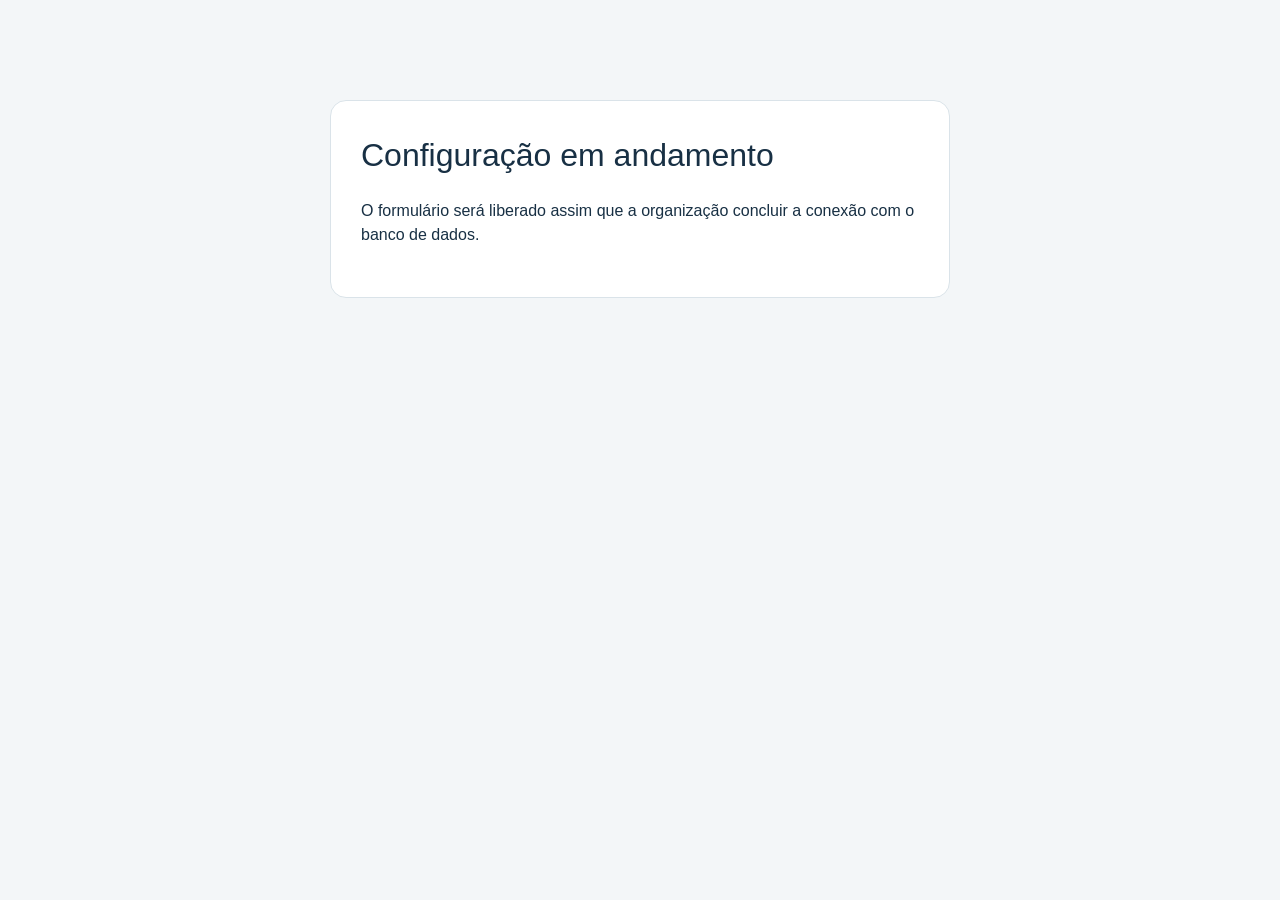
<file: index.html>
<!doctype html><html lang="pt-BR"><head><meta charset="UTF-8"/><meta name="viewport" content="width=device-width, initial-scale=1.0"/><title>Férias 2027 · 4º Pelotão</title><meta name="description" content="Indique três meses distintos, em ordem de preferência, para o planejamento de férias de 2027 do 4º Pelotão."/><link rel="icon" href="./assets/favicon-k_PjKzTc.svg"/><script src="./config.js"></script>  <script type="module" crossorigin src="./assets/index-CCAmMILm.js"></script>
  <link rel="stylesheet" crossorigin href="./assets/index-Dhbg7Y4M.css">
</head><body><div id="root"></div></body></html>
</file>
<file: assets/index-Dhbg7Y4M.css>
/*! tailwindcss v4.3.3 | MIT License | https://tailwindcss.com */
@layer theme{:root,:host{--font-sans:ui-sans-serif, system-ui, sans-serif, "Apple Color Emoji", "Segoe UI Emoji", "Segoe UI Symbol", "Noto Color Emoji";--font-mono:ui-monospace, SFMono-Regular, Menlo, Monaco, Consolas, "Liberation Mono", "Courier New", monospace;--default-font-family:var(--font-sans);--default-mono-font-family:var(--font-mono)}}@layer base{*,:after,:before,::backdrop{box-sizing:border-box;border:0 solid;margin:0;padding:0}::file-selector-button{box-sizing:border-box;border:0 solid;margin:0;padding:0}html,:host{-webkit-text-size-adjust:100%;tab-size:4;line-height:1.5;font-family:var(--default-font-family,ui-sans-serif, system-ui, sans-serif, "Apple Color Emoji", "Segoe UI Emoji", "Segoe UI Symbol", "Noto Color Emoji");font-feature-settings:var(--default-font-feature-settings,normal);font-variation-settings:var(--default-font-variation-settings,normal);-webkit-tap-highlight-color:transparent}hr{height:0;color:inherit;border-top-width:1px}abbr:where([title]){-webkit-text-decoration:underline dotted;text-decoration:underline dotted}h1,h2,h3,h4,h5,h6{font-size:inherit;font-weight:inherit}a{color:inherit;-webkit-text-decoration:inherit;-webkit-text-decoration:inherit;-webkit-text-decoration:inherit;-webkit-text-decoration:inherit;text-decoration:inherit}b,strong{font-weight:bolder}code,kbd,samp,pre{font-family:var(--default-mono-font-family,ui-monospace, SFMono-Regular, Menlo, Monaco, Consolas, "Liberation Mono", "Courier New", monospace);font-feature-settings:var(--default-mono-font-feature-settings,normal);font-variation-settings:var(--default-mono-font-variation-settings,normal);font-size:1em}small{font-size:80%}sub,sup{vertical-align:baseline;font-size:75%;line-height:0;position:relative}sub{bottom:-.25em}sup{top:-.5em}table{text-indent:0;border-color:inherit;border-collapse:collapse}:-moz-focusring{outline:auto}progress{vertical-align:baseline}summary{display:list-item}ol,ul,menu{list-style:none}img,svg,video,canvas,audio,iframe,embed,object{vertical-align:middle;display:block}img,video{max-width:100%;height:auto}button,input,select,optgroup,textarea{font:inherit;font-feature-settings:inherit;font-variation-settings:inherit;letter-spacing:inherit;color:inherit;opacity:1;background-color:#0000;border-radius:0}::file-selector-button{font:inherit;font-feature-settings:inherit;font-variation-settings:inherit;letter-spacing:inherit;color:inherit;opacity:1;background-color:#0000;border-radius:0}:where(select:is([multiple],[size])) optgroup{font-weight:bolder}:where(select:is([multiple],[size])) optgroup option{padding-inline-start:20px}::file-selector-button{margin-inline-end:4px}::placeholder{opacity:1}@supports (not ((-webkit-appearance:-apple-pay-button))) or (contain-intrinsic-size:1px){::placeholder{color:currentColor}@supports (color:color-mix(in lab, red, red)){::placeholder{color:color-mix(in oklab, currentcolor 50%, transparent)}}}textarea{resize:vertical}::-webkit-search-decoration{-webkit-appearance:none}::-webkit-date-and-time-value{min-height:1lh;text-align:inherit}::-webkit-datetime-edit{display:inline-flex}::-webkit-datetime-edit-fields-wrapper{padding:0}::-webkit-datetime-edit{padding-block:0}::-webkit-datetime-edit-year-field{padding-block:0}::-webkit-datetime-edit-month-field{padding-block:0}::-webkit-datetime-edit-day-field{padding-block:0}::-webkit-datetime-edit-hour-field{padding-block:0}::-webkit-datetime-edit-minute-field{padding-block:0}::-webkit-datetime-edit-second-field{padding-block:0}::-webkit-datetime-edit-millisecond-field{padding-block:0}::-webkit-datetime-edit-meridiem-field{padding-block:0}::-webkit-calendar-picker-indicator{line-height:1}:-moz-ui-invalid{box-shadow:none}button,input:where([type=button],[type=reset],[type=submit]){appearance:button}::file-selector-button{appearance:button}::-webkit-inner-spin-button{height:auto}::-webkit-outer-spin-button{height:auto}[hidden]:where(:not([hidden=until-found])){display:none!important}}@layer components;@layer utilities{.table{display:table}}:root{--navy:#122d40;--navy-light:#1c3e53;--gold:#e5bb65;--ink:#183044;--muted:#657785;--line:#dae3e9;--bg:#f3f6f8;--green:#146a50;--radius:16px;color:var(--ink);background:var(--bg);font-family:Arial,Helvetica,sans-serif}*{box-sizing:border-box}body{margin:0;font-size:16px;line-height:1.5}button,input,select{font:inherit}button,a,input,select{-webkit-tap-highlight-color:transparent}button,a{touch-action:manipulation}button{cursor:pointer}button:disabled{opacity:.55;cursor:not-allowed}a{color:inherit}h1,h2,h3,p{margin:0}h2{letter-spacing:-.035em;font-size:clamp(1.85rem,3vw,2.4rem);font-weight:700;line-height:1.2}h3{font-size:1.1rem;font-weight:700}input,select{min-width:0}input:focus,select:focus{outline-offset:2px;border-color:#446f8c;outline:3px solid #c9dbe8}button:focus-visible,a:focus-visible{outline-offset:4px;outline:3px solid #4382af}h2:focus{outline:none}button svg,a svg{flex-shrink:0}.app-shell{grid-template-columns:minmax(290px,32%) 1fr;min-height:100vh;display:grid}.event-sidebar{background:var(--navy);color:#fff;flex-direction:column;min-height:100vh;padding:36px 44px 28px;display:flex}.brand{letter-spacing:.07em;align-items:center;gap:13px;font-size:.94rem;font-weight:700;text-decoration:none;display:flex}.brand small{letter-spacing:.01em;color:#afc2cf;margin-top:3px;font-size:.78rem;font-weight:400;display:block}.brand-mark{letter-spacing:-.1em;width:48px;height:48px;color:var(--gold);background:#ffffff0c;border:1px solid #547083;border-radius:12px;justify-content:center;align-items:center;font-size:1.8rem;line-height:1;display:flex}.brand-mark span{letter-spacing:0;align-self:flex-start;margin-top:8px;font-size:1rem}.sidebar-content{margin:auto 0;padding:56px 0}.eyebrow{letter-spacing:.14em;color:var(--muted);margin-bottom:16px;font-size:.75rem;font-weight:700;display:block}.gold{color:var(--gold)}.sidebar-content h1{letter-spacing:-.035em;font-size:clamp(2rem,3.25vw,3.25rem);line-height:1.15}.sidebar-intro{color:#beced8;max-width:300px;margin-top:20px;font-size:1rem;line-height:1.65}.date-block{border-top:1px solid #ffffff26;border-bottom:1px solid #ffffff26;align-items:center;gap:19px;margin:34px 0 27px;padding:21px 0;display:flex}.date-block strong{color:var(--gold);letter-spacing:-.065em;font-size:5rem;font-weight:400;line-height:1}.date-block div{letter-spacing:.16em;font-size:.88rem;font-weight:700}.date-block span{color:#a6bfce;letter-spacing:.03em;margin-top:5px;font-size:1.2rem;font-weight:400;display:block}.event-details p{gap:14px;margin:0 0 21px;font-size:.98rem;display:flex}.event-details svg{color:var(--gold);flex-shrink:0;margin-top:3px}.event-details small{color:#adbfcb;margin-top:2px;font-size:.85rem;display:block}.side-note{border-left:2px solid var(--gold);color:#b9cbd6;margin-top:34px;padding-left:15px;font-size:.85rem;line-height:1.6}.admin-link{color:#bdccd6;border-top:1px solid #ffffff1c;align-items:center;gap:9px;padding-top:20px;font-size:.83rem;text-decoration:none;display:flex}.admin-link:hover{color:#fff}.form-main{min-width:0;padding:0 48px}.topbar{border-bottom:1px solid var(--line);letter-spacing:.08em;color:var(--muted);justify-content:space-between;align-items:center;gap:15px;padding:27px 0;font-size:.75rem;font-weight:700;display:flex}.open-badge{letter-spacing:0;color:var(--green);background:#ecf6f0;border:1px solid #c6dfd5;border-radius:20px;padding:5px 12px;font-size:.82rem;font-weight:500}.form-container{max-width:680px;margin:44px auto 0}.form-container>.eyebrow{margin-bottom:12px}.lead{color:var(--muted);margin:14px 0 27px;font-size:1rem}.steps{grid-template-columns:repeat(3,1fr);gap:0;margin:0 0 28px;padding:0;list-style:none;display:grid}.steps li{color:#687b89;align-items:center;gap:9px;font-size:.85rem;font-weight:600;display:flex;position:relative}.steps li:not(:last-child):after{content:"";background:#cedae2;flex:1;height:1px;margin:0 12px}.step-circle{background:#fff;border:1px solid #c6d4de;border-radius:50%;flex-shrink:0;justify-content:center;align-items:center;width:30px;height:30px;font-size:.8rem;display:flex}.steps .active{color:var(--navy)}.steps .active .step-circle{color:#fff;background:var(--navy);border-color:var(--navy)}.steps .done .step-circle{color:var(--green);background:#e6f3ed;border-color:#b9d8ca}.form-card{border:1px solid var(--line);border-radius:var(--radius);background:#fff;padding:28px;box-shadow:0 8px 25px #18304404}.card-title{border-bottom:1px solid #e5ebef;align-items:center;gap:11px;margin-bottom:25px;padding-bottom:24px;display:flex}.card-title svg{color:#647f90}.step-meta{color:#8394a1;letter-spacing:.08em;margin-left:auto;font-size:.75rem}.field{margin-bottom:22px;font-size:.875rem;font-weight:600;display:block}.field>span,legend>span{color:#9f7531}.field input,.field select{width:100%;color:var(--ink);background:#fff;border:1px solid #cfdbe3;border-radius:8px;height:48px;margin-top:9px;padding:12px 14px;font-size:1rem;font-weight:400;display:block}.field input::placeholder{color:#8596a1}.field input[readonly]{color:#70818b;background:#f3f6f8}.field-grid{grid-template-columns:.8fr 1.2fr;gap:20px;display:grid}.field-note{color:var(--muted);align-items:flex-start;gap:8px;font-size:.81rem;font-weight:400;line-height:1.55;display:flex}.field-note svg{flex-shrink:0;margin-top:2px}fieldset{border:0;margin:0;padding:0}legend{float:none;max-width:100%;margin-bottom:17px;font-size:1rem;font-weight:600;line-height:1.55}.choices{gap:12px;display:grid}.choice{cursor:pointer;border:1px solid #d5e0e6;border-radius:10px;align-items:center;gap:13px;padding:17px;font-size:.94rem;transition:background .15s,border .15s;display:flex}.choice input{accent-color:var(--navy);flex-shrink:0;width:18px;height:18px;margin:0}.choice strong{font-weight:600;display:block}.choice small{color:var(--muted);margin-top:3px;font-size:.82rem;display:block}.choice:hover{border-color:#8da4b4}.choice.selected{background:#f1f6fa;border-color:#42657d;box-shadow:inset 0 0 0 1px #42657d}.guests-section{border-top:1px solid #e2e9ee;margin-top:27px;padding-top:25px}.small-choices{gap:12px;margin-bottom:23px;display:flex}.small-choices .choice{min-width:118px;padding:13px 20px}.quantity-control{background:#fff;border:1px solid #cfdbe3;border-radius:8px;align-items:center;width:164px;margin-top:10px;display:flex;overflow:hidden}.quantity-control input{text-align:center;appearance:textfield;border:0;border-radius:0;width:70px;height:43px;margin:0;padding:8px 0}.quantity-control input::-webkit-inner-spin-button{appearance:none}.quantity-control button{background:#f4f7f9;border:0;justify-content:center;align-items:center;width:46px;height:43px;display:flex}.quantity-control input:focus{outline-offset:-3px}.guest-fields{border-left:2px solid #d6e2eb;padding-left:20px}.guest-fields .field:last-child{margin-bottom:14px}.info-box{color:#546b7c;background:#f1f5f8;border-radius:8px;margin-top:23px;padding:16px;font-size:.9rem}.form-actions{border-top:1px solid #e5ebef;justify-content:space-between;align-items:center;gap:12px;margin-top:28px;padding-top:23px;display:flex}.primary,.secondary{border:1px solid var(--navy);border-radius:8px;justify-content:center;align-items:center;gap:9px;min-height:46px;padding:11px 21px;font-size:.89rem;font-weight:600;display:inline-flex}.primary{background:var(--navy);color:#fff}.primary:hover{background:#20445d}.secondary{color:var(--ink);background:#fff;border-color:#cfdae3}.secondary:hover{background:#f1f5f8}.required-note{color:var(--muted);font-size:.8rem}.privacy-note{color:#768895;text-align:center;margin:20px 10px;font-size:.8rem;line-height:1.65}.privacy-note span{color:#516b7c}.form-footer{color:#82929c;border-top:1px solid var(--line);justify-content:space-between;gap:15px;margin:33px 0 0;padding:20px 0;font-size:.75rem;display:flex}.error{color:#a03935;overflow-wrap:anywhere;background:#fff2f1;border:1px solid #e9b7b4;border-radius:8px;margin-top:20px;padding:13px 16px;font-size:.9rem}.text-button{color:var(--muted);background:0 0;border:0;margin-top:12px;font-size:.84rem;text-decoration:underline}.summary dl{margin:0}.summary dl>div{border-bottom:1px solid #edf0f3;grid-template-columns:165px 1fr;gap:14px;padding:13px 0;display:grid}.summary dt{color:var(--muted);font-size:.875rem}.summary dd{overflow-wrap:anywhere;margin:0;font-size:.94rem;font-weight:500}.tag{white-space:nowrap;border-radius:6px;padding:4px 9px;font-size:.78rem;font-weight:600;display:inline-block}.tag.yes{color:#236e50;background:#e8f4ed}.tag.no{color:#697786;background:#f0f1f4}.guest-list{margin:17px 0 0;padding:0;list-style:none}.guest-list li{overflow-wrap:anywhere;gap:12px;margin:10px 0;font-size:.93rem;display:flex}.guest-list span{color:#82929f;margin-top:3px;font-size:.78rem}.review-note{color:var(--muted);margin-bottom:14px;font-size:.9rem;line-height:1.6}.success-icon{color:var(--green);background:#e4f1e9;border:1px solid #c9e1d3;border-radius:14px;justify-content:center;align-items:center;width:62px;height:62px;margin-bottom:20px;display:flex}.link-card{background:#eaf1f6;border:1px solid #cfdee8;border-radius:14px;margin:22px 0;padding:23px}.link-card p{color:#5b7384;margin:10px 0 16px;font-size:.86rem;line-height:1.65}.copy-row{align-items:center;gap:10px;display:flex}.copy-row input{color:#4b6578;background:#fff;border:1px solid #c9d7e0;border-radius:8px;width:100%;min-width:0;height:46px;padding:10px;font-size:.85rem}.receipt-date{color:var(--muted);margin-top:23px;font-size:.79rem}.loading{min-height:400px;color:var(--muted);justify-content:center;align-items:center;gap:10px;display:flex}.spin{animation:1s linear infinite spin}@keyframes spin{to{transform:rotate(360deg)}}.denied{border:1px solid var(--line);background:#fff;border-radius:16px;max-width:620px;margin:100px auto;padding:30px}.denied h1{font-size:2rem}.denied p{margin:20px 0}.admin-shell{grid-template-columns:245px 1fr}.compact{padding:28px 25px}.compact .sidebar-content{padding:30px 0}.compact .sidebar-content h1{font-size:1.9rem}.compact .sidebar-intro{font-size:.9rem}.compact .date-block strong{font-size:4rem}.compact .date-block{gap:13px}.compact .side-note{display:none}.admin-main{min-width:0;padding:0 36px 35px}.admin-container{margin-top:34px}.admin-heading{justify-content:space-between;align-items:center;gap:20px;display:flex}.admin-heading .lead{margin:10px 0 0}.admin-heading .eyebrow{margin-bottom:10px}.export-actions{flex-wrap:wrap;gap:9px;display:flex}.metrics{grid-template-columns:repeat(4,1fr);gap:15px;margin:29px 0 24px;display:grid}.metric{border:1px solid var(--line);background:#fff;border-radius:13px;padding:20px}.metric .metric-label{color:var(--muted);justify-content:space-between;align-items:center;gap:7px;font-size:.83rem;display:flex}.metric strong{letter-spacing:-.05em;margin:16px 0 4px;font-size:2.5rem;font-weight:600;line-height:1.2;display:block}.metric small{color:#8093a0;font-size:.78rem}.metric.total{background:var(--navy);border-color:var(--navy);color:#fff}.metric.total .metric-label,.metric.total small{color:#b6cbd7}.report-card{border:1px solid var(--line);background:#fff;border-radius:14px;overflow:hidden}.report-top{border-bottom:1px solid #e1e8ee;justify-content:space-between;align-items:center;gap:20px;padding:22px 25px;display:flex}.report-top small{color:var(--muted);font-size:.8rem}.filters{flex-wrap:wrap;align-items:end;gap:15px;padding:20px 25px;display:flex}.filter-field{flex-direction:column;flex:1;gap:7px;min-width:165px;font-size:.82rem;font-weight:600;display:flex}.filter-field input,.filter-field select{background:#fff;border:1px solid #cedae3;border-radius:7px;width:100%;height:43px;padding:8px 11px;font-size:.91rem;font-weight:400}.filter-field.search{flex:1.4}.report-meta{color:var(--muted);justify-content:space-between;align-items:center;gap:12px;padding:0 25px 16px;font-size:.8rem;display:flex}.table-wrap{overflow:auto}table{border-collapse:collapse;text-align:left;width:100%}thead{color:#657b8c;background:#f5f8fa}th{letter-spacing:.02em;white-space:nowrap;padding:14px 22px;font-size:.75rem;font-weight:600}td{vertical-align:top;border-top:1px solid #e7edf1;padding:18px 22px;font-size:.9rem}td strong{font-weight:600;display:block}td small{color:var(--muted);margin-top:4px;font-size:.77rem;display:block}.table-guests{color:#546d7f;min-width:175px;max-width:280px}.table-guests span{overflow-wrap:anywhere;margin-bottom:4px;display:block}.empty-state{text-align:center;color:#76909f;padding:60px 24px}.empty-state svg{margin:0 auto 16px}.empty-state h3{color:var(--ink);margin-bottom:9px}.empty-state p{max-width:380px;margin:auto;font-size:.9rem}.refresh-button{color:#607d90;background:0 0;border:0;align-items:center;gap:7px;font-size:.83rem;display:flex}.account-info{letter-spacing:0;font-size:.8rem;font-weight:400}.admin-note{color:#748a99;margin-top:18px;font-size:.82rem}.report-error{margin-bottom:20px}.offline-stale{color:#8c672c;background:#fff6e5;padding:11px 25px;font-size:.85rem}.print-report{display:none}@media (width<=1200px){.event-sidebar{padding:30px}.form-main{padding:0 30px}.admin-shell{grid-template-columns:205px 1fr}.compact{padding:25px 20px}.admin-main{padding:0 23px 30px}.admin-heading{flex-direction:column;align-items:flex-start}.metrics{gap:10px}.metric{padding:17px 13px}.metric .metric-label{font-size:.77rem}}@media (width<=900px){.app-shell{grid-template-columns:270px 1fr}.event-sidebar{padding:25px}.form-main{padding:0 24px}.form-card{padding:22px}.field-grid{grid-template-columns:1fr;gap:0}.steps li{gap:6px;font-size:.79rem}.steps li:not(:last-child):after{margin:0 8px}.summary dl>div{grid-template-columns:130px 1fr}.admin-shell{display:block}.admin-shell .compact{flex-direction:row;justify-content:space-between;align-items:center;min-height:auto;padding:18px 24px}.admin-shell .compact .sidebar-content{display:none}.admin-shell .compact .admin-link{border:0;padding:0}.admin-main .topbar{padding:18px 0}.metrics{grid-template-columns:repeat(4,1fr)}}@media (width<=700px){.app-shell{display:block}.event-sidebar{min-height:auto;padding:20px 22px 23px}.brand-mark{width:42px;height:42px}.sidebar-content{grid-template-columns:auto 1fr;align-items:center;gap:12px 22px;margin:0;padding:23px 0 0;display:grid}.sidebar-content>.eyebrow,.sidebar-content h1,.sidebar-intro,.side-note{display:none}.date-block{border:0;gap:12px;margin:0;padding:0}.date-block strong{font-size:3.7rem}.date-block div{letter-spacing:.09em;font-size:.74rem}.date-block span{margin-top:3px;font-size:.95rem}.event-details p{gap:9px;margin:0 0 10px;font-size:.85rem}.event-details p:first-child,.event-details p:last-child{display:none}.event-details small{font-size:.79rem}.event-details svg{width:17px}.admin-link{margin-top:20px;padding-top:14px;font-size:.77rem}.form-main{padding:0 20px}.topbar{letter-spacing:.05em;padding:19px 0;font-size:.65rem}.open-badge{padding:4px 9px;font-size:.75rem}.form-container{margin:29px auto 0}.lead{margin:13px 0 23px;font-size:.94rem}.eyebrow{font-size:.68rem}.form-card{border-radius:13px;padding:22px 19px}.steps{margin-bottom:23px}.steps li{font-size:.79rem}.step-circle{width:27px;height:27px}.steps li:not(:last-child):after{margin:0 7px}.card-title{gap:9px;margin-bottom:23px;padding-bottom:20px}.card-title h3{font-size:1rem}.field-grid{grid-template-columns:1fr;gap:0}.choice{padding:14px}.choice strong{font-size:.89rem}.summary dl>div{grid-template-columns:118px 1fr;gap:10px}.summary dt{font-size:.8rem}.summary dd{font-size:.89rem}.form-actions{gap:10px}.required-note{font-size:.74rem}.primary,.secondary{padding:11px 16px;font-size:.86rem}.privacy-note{margin:18px 2px;font-size:.77rem}.copy-row{flex-wrap:wrap}.copy-row input{flex:100%}.form-footer{margin-top:27px}.link-card{padding:20px}.admin-main{padding:0 18px 30px}.admin-main .topbar{flex-direction:column;align-items:flex-start;gap:6px}.account-info{font-size:.75rem}.admin-container{margin-top:25px}.metrics{grid-template-columns:repeat(2,1fr);gap:12px}.metric{padding:18px}.metric .metric-label{font-size:.8rem}.metric strong{font-size:2.3rem}.report-top{align-items:flex-start;gap:10px;padding:18px}.report-top h3{font-size:1rem}.report-top small{font-size:.75rem}.refresh-button{font-size:.76rem}.filters{gap:12px;padding:18px}.filter-field{min-width:calc(50% - 12px)}.filter-field.search{min-width:100%}.report-meta{flex-direction:column;align-items:flex-start;gap:5px;padding:0 18px 17px}.export-actions .secondary{font-size:.83rem}td{padding:16px 18px}th{padding:13px 18px}.admin-shell .compact .admin-link{max-width:100px;margin:0;font-size:.74rem}.compact .brand{font-size:.78rem}.compact .brand small{font-size:.72rem}.compact .brand-mark{width:37px;height:37px;font-size:1.5rem}.compact .brand-mark span{margin-top:6px;font-size:.8rem}.admin-note{font-size:.77rem}}@media (prefers-reduced-motion:reduce){*{transition:none!important;animation:none!important}}@media print{.app-shell{display:block}.event-sidebar,.topbar,.admin-heading,.metrics,.filters,.report-meta,.report-top,.admin-note,.form-footer,.export-actions{display:none!important}.admin-main{padding:0}.report-card{border:0}.print-report{margin-bottom:25px;display:block}.print-report h1{font-size:22px}th,td{padding:9px 7px;font-size:11px}tr{break-inside:avoid}}.vacation-year{letter-spacing:-.06em;color:var(--gold);margin:14px 0 36px;font-size:clamp(3rem,6vw,5.7rem);font-weight:500;line-height:1}.vacation-sidebar .event-details p{display:flex}.vacation-steps{grid-template-columns:1fr 1fr}.vacation-notice{color:#405e73;background:#edf3f8;border:1px solid #d6e2ec;border-radius:10px;align-items:flex-start;gap:11px;margin-top:22px;padding:17px;font-size:.88rem;line-height:1.7;display:flex}.vacation-notice svg{flex-shrink:0;margin-top:3px}.month-preferences{border-top:1px solid var(--line);margin-top:5px;padding-top:22px}.month-preferences legend{margin-bottom:0}.month-preferences .field-note{margin:10px 0 18px}.month-grid{grid-template-columns:repeat(3,1fr);gap:14px;display:grid}.month-grid small{color:var(--muted);margin-top:7px;font-size:.75rem;font-weight:400;display:block}.month-grid .field{margin:0}.vacation-metrics{grid-template-columns:repeat(3,1fr)}.metric .month-metric{letter-spacing:-.02em;font-size:1.6rem;line-height:1.5}.month-report{margin-top:24px}.vacation-form{max-width:760px}.vacation-form .lead{line-height:1.75}.auth-card{max-width:500px;margin:60px auto;padding:34px}.auth-card h1{letter-spacing:-.025em;font-size:1.9rem;line-height:1.2}.auth-card .eyebrow{margin-top:21px;margin-bottom:10px}.auth-card>p{color:var(--muted);font-size:.94rem;line-height:1.65}.auth-icon{color:var(--navy);background:#eaf0f5;border-radius:13px;justify-content:center;align-items:center;width:58px;height:58px;display:flex}.password-field{position:relative}.password-field input{padding-right:54px}.password-field button{color:#667d8e;background:0 0;border:0;border-radius:6px;justify-content:center;align-items:center;width:40px;height:40px;display:flex;position:absolute;top:4px;right:4px}.auth-submit{width:100%}.auth-reset{margin:17px auto 0;font-size:.85rem;display:block}.auth-card .info-box{margin:0 0 20px}.auth-back{text-align:center;margin-bottom:0!important;font-size:.85rem!important}@media (width<=900px){.month-grid{grid-template-columns:1fr}.month-grid .field{margin-bottom:10px}}@media (width<=700px){.vacation-sidebar .sidebar-content{padding:20px 0 0;display:block}.vacation-year{margin:0;font-size:3.2rem}.vacation-sidebar .event-details,.vacation-sidebar .sidebar-content>.eyebrow{display:none}.vacation-metrics{grid-template-columns:1fr 1fr}.vacation-metrics .total{grid-column:1/-1}.vacation-notice{padding:14px;font-size:.83rem}.auth-card{margin:28px 18px;padding:25px}.auth-card h1{font-size:1.65rem}}
</file>
